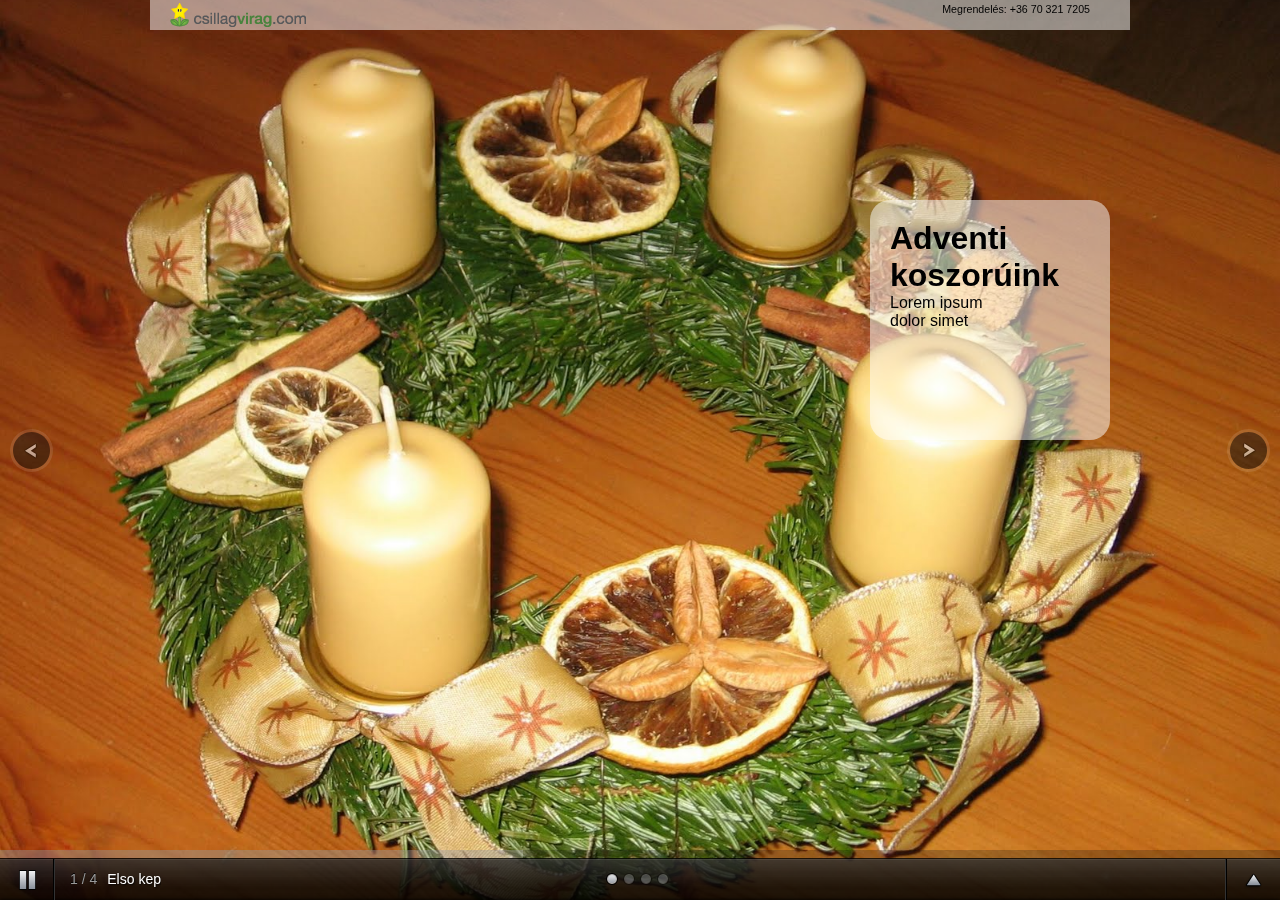
<file: adventi-koszoru/index.html>
<!DOCTYPE html>
<html>
<head>
	<meta charset="utf-8">
  	<title>Adventi koszorúink - csillagvirag.com</title>
	<link rel="stylesheet" href="css/supersized.css" type="text/css" media="screen">
	<link rel="stylesheet" href="theme/supersized.shutter.css" type="text/css" media="screen">
	<style>
		html, body, div {
			margin: 0;
			padding: 0;
			font-family: Arial, sans-serif;
		}
		.wrap {
			width: 980px;
			margin: 0 auto;
			position: relative;
		}
		.headertrans {
			position: absolute;
			top: 0;
			width: 940px;
			padding: 0 20px;
			background-color: #fff;
			height: 30px;
			opacity: 0.5;
		}
		header {
			position: absolute;
			top: 0;
			width: 940px;
			padding: 0 20px;
			height: 30px;
		}
		header a {
			padding: 0;
			margin: 0;
		}
		#logo {
			height: 24px;
			padding: 3px 0;
		}
		header .contacts {
			display: block;
			height: 24px;
			padding: 3px 0;
			float: right;
			font-size: 8pt;
		}
		header .contacts span {
			margin-right: 20px;
		}
		div.transbg {
			position: absolute;
			right: 20px;
			top: 200px;
			background-color: #fff;
			opacity: 0.5;
			border-radius: 20px;
			width: 200px;
			padding: 20px;
			height: 200px;
		}
		article {
			position: absolute;
			right: 20px;
			top: 200px;
			width: 200px;
			height: 200px;
			padding: 20px;
		}
		article div {
			opacity: 1;
		}
	</style>
</head>
<body>
	<div id="fb-root"></div>
	<script>(function(d, s, id) {
	  var js, fjs = d.getElementsByTagName(s)[0];
	  if (d.getElementById(id)) return;
	  js = d.createElement(s); js.id = id;
	  js.src = "//connect.facebook.net/en_US/all.js#xfbml=1&appId=160231983997087";
	  fjs.parentNode.insertBefore(js, fjs);
	}(document, 'script', 'facebook-jssdk'));</script>
	<div class="wrap">
	<div class="transbg">&nbsp;</div>
	<article>
		<h1>Adventi koszorúink</h1>
		<p>Lorem ipsum</p>
		<p>dolor simet</p>
	</article>
	<div class="headertrans"></div>
	<header>
		<div>
			<a href="http://www.csillagvirag.com/" target="_blank"><img src="img/logo.png" alt="Csillag Virag" id="logo"></a>
			<div class="contacts">
				<span>Megrendelés: +36 70 321 7205</span>
				<div class="fb-like" data-href="https://www.facebook.com/pages/CsillagVir%C3%A1g-minden-ami-vir%C3%A1g/156865084367715" data-send="true" data-layout="button_count" data-width="90" data-show-faces="false" data-font="arial"></div>
			</div>
		</div>
	</header>
	</div>
	<!--Thumbnail Navigation-->
	<div id="prevthumb"></div>
	<div id="nextthumb"></div>
	
	<!--Arrow Navigation-->
	<a id="prevslide" class="load-item"></a>
	<a id="nextslide" class="load-item"></a>
	
	<div id="thumb-tray" class="load-item">
		<div id="thumb-back"></div>
		<div id="thumb-forward"></div>
	</div>
	
	<!--Time Bar-->
	<div id="progress-back" class="load-item">
		<div id="progress-bar"></div>
	</div>
	
	<!--Control Bar-->
	<div id="controls-wrapper" class="load-item">
		<div id="controls">
			
			<a id="play-button"><img id="pauseplay" src="img/pause.png"/></a>
		
			<!--Slide counter-->
			<div id="slidecounter">
				<span class="slidenumber"></span> / <span class="totalslides"></span>
			</div>
			
			<!--Slide captions displayed here-->
			<div id="slidecaption"></div>
			
			<!--Thumb Tray button-->
			<a id="tray-button"><img id="tray-arrow" src="img/button-tray-up.png"/></a>
			
			<!--Navigation-->
			<ul id="slide-list"></ul>
			
		</div>
	</div>
	<!-- script type="text/javascript" src="http://ajax.googleapis.com/ajax/libs/jquery/1.6.1/jquery.min.js"></script -->
	<script type="text/javascript" src="js/jquery.js"></script>
	<script type="text/javascript" src="js/jquery.easing.min.js"></script>
	<script type="text/javascript" src="js/supersized.3.2.7.min.js"></script>
	<script type="text/javascript" src="theme/supersized.shutter.min.js"></script>
	<script type="text/javascript">
		jQuery(function($){
			$.supersized({
				// Functionality
				slideshow               :   1,			// Slideshow on/off
				autoplay				:	1,			// Slideshow starts playing automatically
				start_slide             :   1,			// Start slide (0 is random)
				stop_loop				:	0,			// Pauses slideshow on last slide
				random					: 	0,			// Randomize slide order (Ignores start slide)
				slide_interval          :   3000,		// Length between transitions
				transition              :   1, 			// 0-None, 1-Fade, 2-Slide Top, 3-Slide Right, 4-Slide Bottom, 5-Slide Left, 6-Carousel Right, 7-Carousel Left
				transition_speed		:	3000,		// Speed of transition
				new_window				:	1,			// Image links open in new window/tab
				pause_hover             :   0,			// Pause slideshow on hover
				keyboard_nav            :   1,			// Keyboard navigation on/off
				performance				:	1,			// 0-Normal, 1-Hybrid speed/quality, 2-Optimizes image quality, 3-Optimizes transition speed // (Only works for Firefox/IE, not Webkit)
				image_protect			:	1,			// Disables image dragging and right click with Javascript

				// Size & Position						   
				min_width		        :   0,			// Min width allowed (in pixels)
				min_height		        :   0,			// Min height allowed (in pixels)
				vertical_center         :   1,			// Vertically center background
				horizontal_center       :   1,			// Horizontally center background
				fit_always				:	0,			// Image will never exceed browser width or height (Ignores min. dimensions)
				fit_portrait         	:   1,			// Portrait images will not exceed browser height
				fit_landscape			:   0,			// Landscape images will not exceed browser width

				// Components							
				slide_links				:	'blank',	// Individual links for each slide (Options: false, 'num', 'name', 'blank')
				thumb_links				:	1,			// Individual thumb links for each slide
				thumbnail_navigation    :   0,			// Thumbnail navigation
				slides 					:  	[			// Slideshow Images
												{image : 'gallery/01.jpeg', title : 'Elso kep', thumb : 'gallery/01_t.jpg', url : 'http://www.csillagvirag.com/'},
												{image : 'gallery/02.jpeg', title : 'Masodik kep', thumb : 'gallery/02_t.jpg', url : 'http://www.csillagvirag.com/'},
												{image : 'gallery/03.jpeg', title : 'Harmadik kep', thumb : 'gallery/03_t.jpg', url : 'http://www.csillagvirag.com/'},
												{image : 'gallery/04.jpeg', title : 'Negyedik kep', thumb : 'gallery/04_t.jpg', url : 'http://www.csillagvirag.com/'}
											],

				// Theme Options			   
				progress_bar			:	1,			// Timer for each slide							
				mouse_scrub				:	0
			});
	    });
	</script>
</body>
</html>
</file>
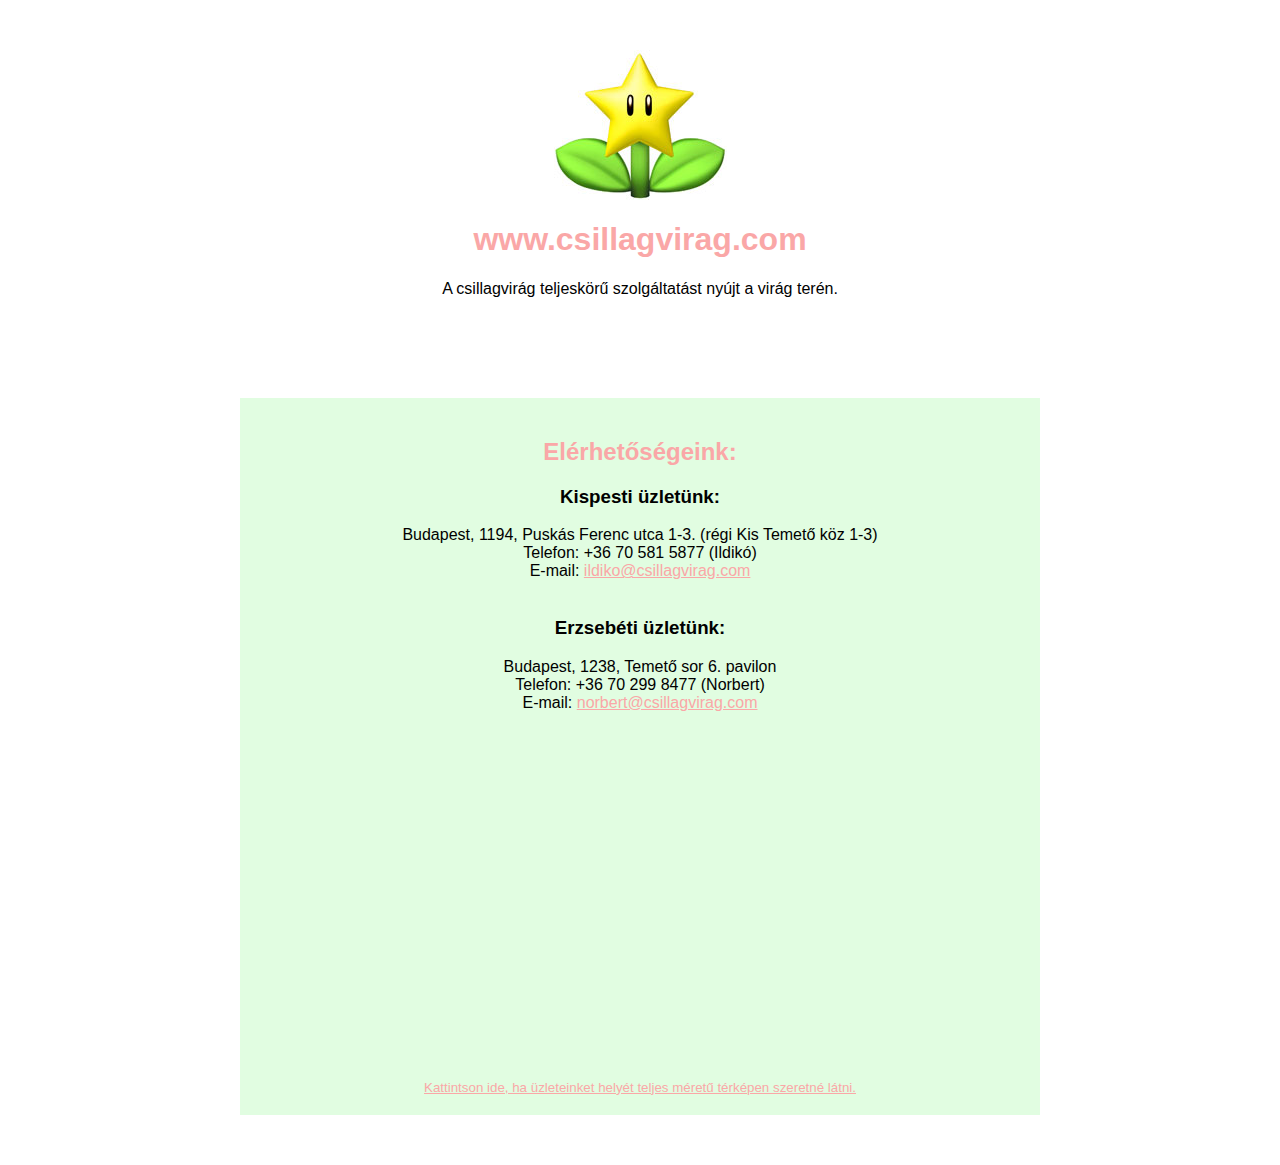
<file: index (14:03:2011 07:48).html>
<!DOCTYPE html PUBLIC "-//W3C//DTD XHTML 1.0 Transitional//EN"
	"http://www.w3.org/TR/xhtml1/DTD/xhtml1-transitional.dtd">

<html xmlns="http://www.w3.org/1999/xhtml" xml:lang="en" lang="en">
<head>
	<meta http-equiv="Content-Type" content="text/html; charset=utf-8"/>
	<title>csillagvirag.com</title>
	<meta name="keywords" content="csillagvirag, csillagvirág, virág, koszorú, esküvő, temetés, születésnap, névnap, nőnap, anyáknapja, valentine nap, advent, ballagás, randevú, találka, csokor, asztaldísz, sírcsokor, adventi koszorú, palánta, erkélyláda, szobanövény, termőföld, mécses" />
	<meta name="description" content="A csillagvirág teljeskörű szolgáltatást nyújt a virág terén." />
	<style type="text/css" media="screen">
		body {
			background-repeat: no-repeat;
			background-position: center;
			background-attachment: fixed;
			font-family: Verdana, Arial, sans-serif;

		}
		#main {
			width: 800px;
			margin: 50px auto;
			text-align: center;
		}
		h1, h2 {
			color: #faa7a7;
		}
		h1 {
			text-align: center;
		}
		
		#elerhetoseg {
			background-image: url('white_trans.png');
			margin-top: 100px;
			padding: 20px;
		}
		
		a {
			color: #faa7a7;
		}
		a:hover {
			text-decoration: none;
			color: black;
		}
	</style>
	
</head>

<body>
	<div id="main">
		<img src="logo.jpg" alt="www.csillagvirag.com">
		<h1>www.csillagvirag.com</h1>
		A csillagvirág teljeskörű szolgáltatást nyújt a virág terén.
		<div id="elerhetoseg">
			<h2>Elérhetőségeink:</h2>
			<div id="erzsebet">
				<h3>Kispesti üzletünk:</h3>
				Budapest, 1194, Puskás Ferenc utca 1-3. (régi Kis Temető köz 1-3)<br />
				Telefon: +36 70 581 5877 (Ildikó)<br />
				E-mail: <a href="mailto:ildiko@csillagvirag.com">ildiko@csillagvirag.com</a><br /><br />		
			</div>
			<div id="kispest">
				<h3>Erzsebéti üzletünk:</h3>
				Budapest, 1238, Temető sor 6. pavilon<br />
				Telefon: +36 70 299 8477 (Norbert)<br />
				E-mail: <a href="mailto:norbert@csillagvirag.com">norbert@csillagvirag.com</a><br /><br />		
			</div>
			<iframe width="650" height="350" frameborder="0" scrolling="no" marginheight="0" marginwidth="0" src="http://maps.google.com/maps/ms?hl=en&amp;ie=UTF8&amp;oe=UTF8&amp;msa=0&amp;msid=101443521238850377714.00048426202975ce8fa54&amp;ll=47.486585,19.128571&amp;spn=0.162403,0.438766&amp;z=11&amp;output=embed"></iframe><br /><small><a href="http://maps.google.com/maps/ms?hl=en&amp;ie=UTF8&amp;oe=UTF8&amp;msa=0&amp;msid=101443521238850377714.00048426202975ce8fa54&amp;ll=47.486585,19.128571&amp;spn=0.162403,0.438766&amp;z=11&amp;source=embed">Kattintson ide, ha üzleteinket helyét teljes méretű térképen szeretné látni.</a></small>
		</div>
	</div>
	<script type="text/javascript">
	var gaJsHost = (("https:" == document.location.protocol) ? "https://ssl." : "http://www.");
	document.write(unescape("%3Cscript src='" + gaJsHost + "google-analytics.com/ga.js' type='text/javascript'%3E%3C/script%3E"));
	</script>
	<script type="text/javascript">
	try {
	var pageTracker = _gat._getTracker("UA-15764883-1");
	pageTracker._setDomainName(".csillagvirag.com");
	pageTracker._trackPageview();
	} catch(err) {}</script>
</body>
</html>
</file>
<file: adventi-koszoru/css/supersized.css>
/*

	Supersized - Fullscreen Slideshow jQuery Plugin
	Version : 3.2.7
	Site	: www.buildinternet.com/project/supersized
	
	Author	: Sam Dunn
	Company : One Mighty Roar (www.onemightyroar.com)
	License : MIT License / GPL License
	
*/

* { margin:0; padding:0; }
body { background:#111; height:100%; }
	img { border:none; }
	
	#supersized-loader { position:absolute; top:50%; left:50%; z-index:0; width:60px; height:60px; margin:-30px 0 0 -30px; text-indent:-999em; background:url(../img/progress.gif) no-repeat center center;}
	
	#supersized {  display:block; position:fixed; left:0; top:0; overflow:hidden; z-index:-999; height:100%; width:100%; }
		#supersized img { width:auto; height:auto; position:relative; display:none; outline:none; border:none; }
			#supersized.speed img { -ms-interpolation-mode:nearest-neighbor; image-rendering: -moz-crisp-edges; }	/*Speed*/
			#supersized.quality img { -ms-interpolation-mode:bicubic; image-rendering: optimizeQuality; }			/*Quality*/
		
		#supersized li { display:block; list-style:none; z-index:-30; position:fixed; overflow:hidden; top:0; left:0; width:100%; height:100%; background:#111; }
		#supersized a { width:100%; height:100%; display:block; }
			#supersized li.prevslide { z-index:-20; }
			#supersized li.activeslide { z-index:-10; }
			#supersized li.image-loading { background:#111 url(../img/progress.gif) no-repeat center center; width:100%; height:100%; }
				#supersized li.image-loading img{ visibility:hidden; }
			#supersized li.prevslide img, #supersized li.activeslide img{ display:inline; }
</file>
<file: adventi-koszoru/theme/supersized.shutter.css>
/*

	Supersized - Fullscreen Slideshow jQuery Plugin
	Version : 3.2.7
	Site	: www.buildinternet.com/project/supersized
	
	Theme 	: Shutter 1.2
	Author	: Sam Dunn
	Company : One Mighty Roar (www.onemightyroar.com)
	License : MIT License / GPL License
	
*/

	/* Controls Bar
	----------------------------*/
	#controls-wrapper { margin:0 auto; height:42px; width:100%; bottom:0px; left:0; z-index:4; background:url(../img/nav-bg.png) repeat-x; position:fixed; }
		#controls { overflow:hidden; height:100%; position:relative; text-align:left; z-index:5; }
			#slidecounter { float:left; color:#999; font:14px "Helvetica Neue", Helvetica, Arial, sans-serif; text-shadow:#000 0 -1px 0; margin:0px 10px 0 15px; line-height:42px; }
			#slidecaption { overflow:hidden; float:left; color:#FFF; font:400 14px "Helvetica Neue", Helvetica, Arial, sans-serif; text-shadow:#000 1px 1px 2px; margin:0 20px 0 0; line-height:42px; }
			
			#navigation { float:right; margin:0px 20px 0 0; }
				#play-button{ float:left; margin-top:1px;border-right:1px solid #333; background:url('../img/bg-hover.png') repeat-x 0 44px; }
					#play-button:hover{ background-position:0 1px; cursor:pointer; }
				
				#prevslide, #nextslide{ position:absolute; height:43px; width:43px; top:50%; margin-top:-21px; opacity:0.6; }
					#prevslide{ left:10px; background:url('../img/back.png'); }
					#nextslide{ right:10px; background:url('../img/forward.png'); }
						#prevslide:active, #nextslide:active{ margin-top:-19px; }
						#prevslide:hover, #nextslide:hover{ cursor:pointer; }
				
				ul#slide-list{ padding:15px 0; float:left; position:absolute; left:50%; }
					ul#slide-list li{ list-style:none; width:12px; height:12px; float:left; margin:0 5px 0 0; }
						ul#slide-list li.current-slide a, ul#slide-list li.current-slide a:hover{ background-position:0 0px; }
						ul#slide-list li a{ display:block; width:12px; height:12px; background:url('../img/nav-dot.png') no-repeat 0 -24px; }
							ul#slide-list li a:hover{ background-position:0 -12px; cursor:pointer; }
				
				#tray-button{ float:right; margin-top:1px; border-left:1px solid #333; background:url('../img/bg-hover.png') repeat-x 0 44px; }
					#tray-button:hover{ background-position:0 1px; cursor:pointer; }
		
	
	/* Progress Bar
	----------------------------*/					
	#progress-back{ z-index:5; position:fixed; bottom:42px; left:0; height:8px; width:100%; background:url('../img/progress-back.png') repeat-x; }
		#progress-bar{ position:relative; height:8px; width:100%; background:url('../img/progress-bar.png') repeat-x; }
	
	
	/* Thumbnail Navigation
	----------------------------*/	
	#nextthumb,#prevthumb { z-index:2; display:none; position:fixed; bottom:61px; height:75px; width:100px; overflow:hidden; background:#ddd; border:1px solid #fff; -webkit-box-shadow:0 0 5px #000; }
		#nextthumb { right:12px; }
		#prevthumb { left:12px; }
			#nextthumb img, #prevthumb img { width:150px; height:auto;  }
			#nextthumb:active, #prevthumb:active { bottom:59px; }
			#nextthumb:hover, #prevthumb:hover { cursor:pointer; }
	
	
	/* Thumbnail Tray
	----------------------------*/			
	#thumb-tray{ position:fixed; z-index:3; bottom:0; left:0; background:url(../img/bg-black.png); height:150px; width:100%; overflow:hidden; text-align:center; -moz-box-shadow: 0px 0px 4px #000; -webkit-box-shadow: 0px 0px 4px #000; box-shadow: 0px 0px 4px #000; }
		
		#thumb-back, #thumb-forward{ position:absolute; z-index:5; bottom:42px; height:108px; width:40px; }
			#thumb-back{ left:0; background: url('../img/thumb-back.png') no-repeat center center;}
			#thumb-forward{ right:0; background:url('../img/thumb-forward.png') no-repeat center center;}
				#thumb-back:hover, #thumb-forward:hover{ cursor:pointer; background-color:rgba(256,256,256, 0.1); }
					#thumb-back:hover{ border-right:1px solid rgba(256,256,256, 0.2); }
					#thumb-forward:hover{ border-left:1px solid rgba(256,256,256, 0.2); }
		
		
		ul#thumb-list{ display:inline-block; list-style:none; position:relative; left:0px; padding:0 0px; }
			ul#thumb-list li{ background:#111; list-style:none; display:inline; width:150px; height:108px; overflow:hidden; float:left; margin:0; }
				ul#thumb-list li img { width:200px; height:auto; opacity:0.5; -ms-filter: "progid:DXImageTransform.Microsoft.Alpha(Opacity=60)"; filter:alpha(opacity=60); -webkit-transition: all 100ms ease-in-out; -moz-transition: all 100ms ease-in-out; -o-transition: all 100ms ease-in-out; -ms-transition: all 100ms ease-in-out; transition: all 100ms ease-in-out; }
				ul#thumb-list li.current-thumb img, ul#thumb-list li:hover img{ opacity:1; -ms-filter: "progid:DXImageTransform.Microsoft.Alpha(Opacity=100)"; filter:alpha(opacity=100); }
				ul#thumb-list li:hover{ cursor:pointer; }
</file>
